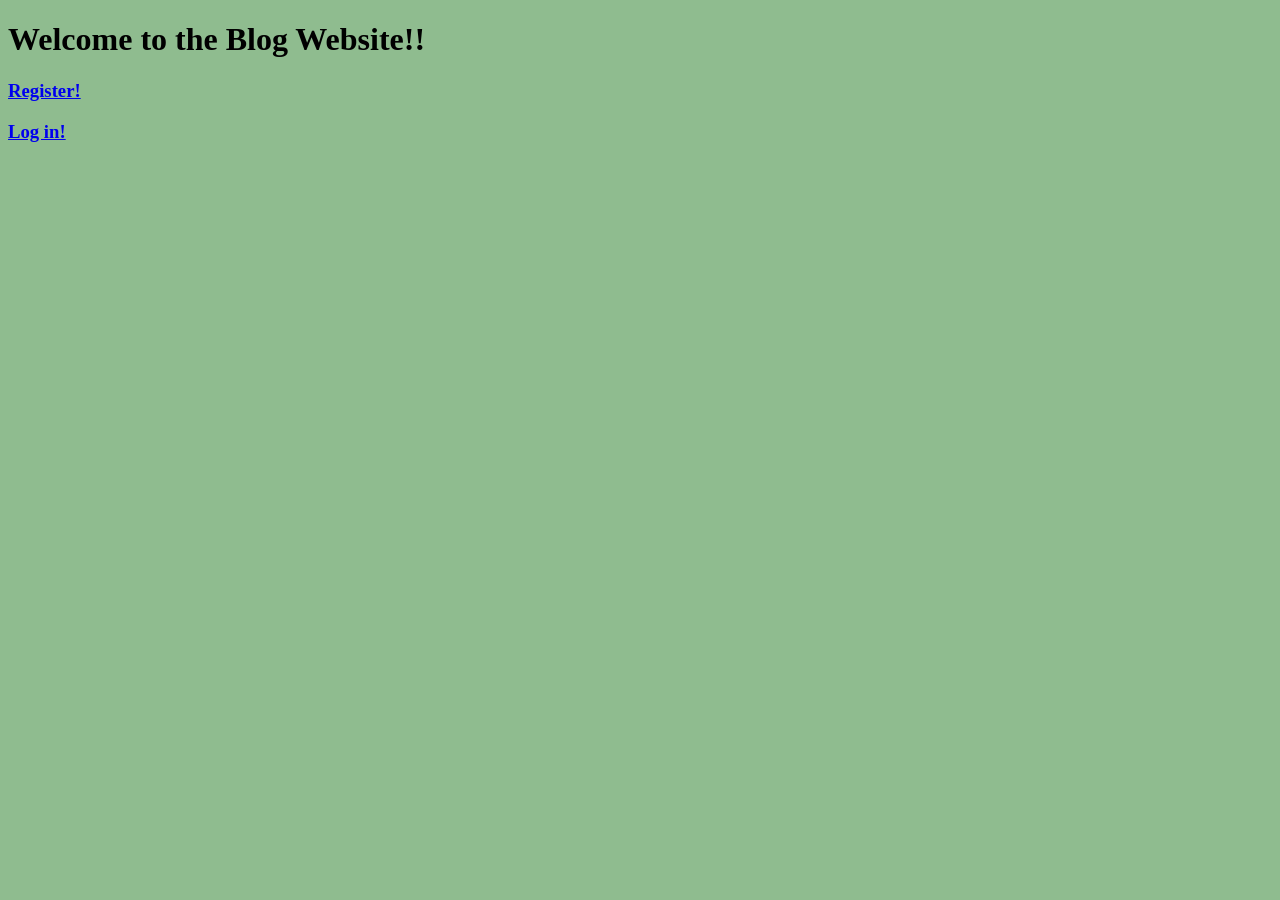
<file: src/templates/index.html>
<!DOCTYPE html>
<html lang="en">
<head>
    <meta charset="UTF-8">
    <title>Blog</title>
    <link rel="stylesheet" href="../static/css/main.css">
    
</head>
<body>

<div class="container">
<h1> Welcome to the Blog Website!!</h1>
<h3><a href="/register">Register!</a></h3>
<h3><a href="/login">Log in!</a></h3>
    </div>
</body>
</html>
</file>
<file: src/static/css/main.css>
body {
    background-color: darkseagreen;
}
</file>
